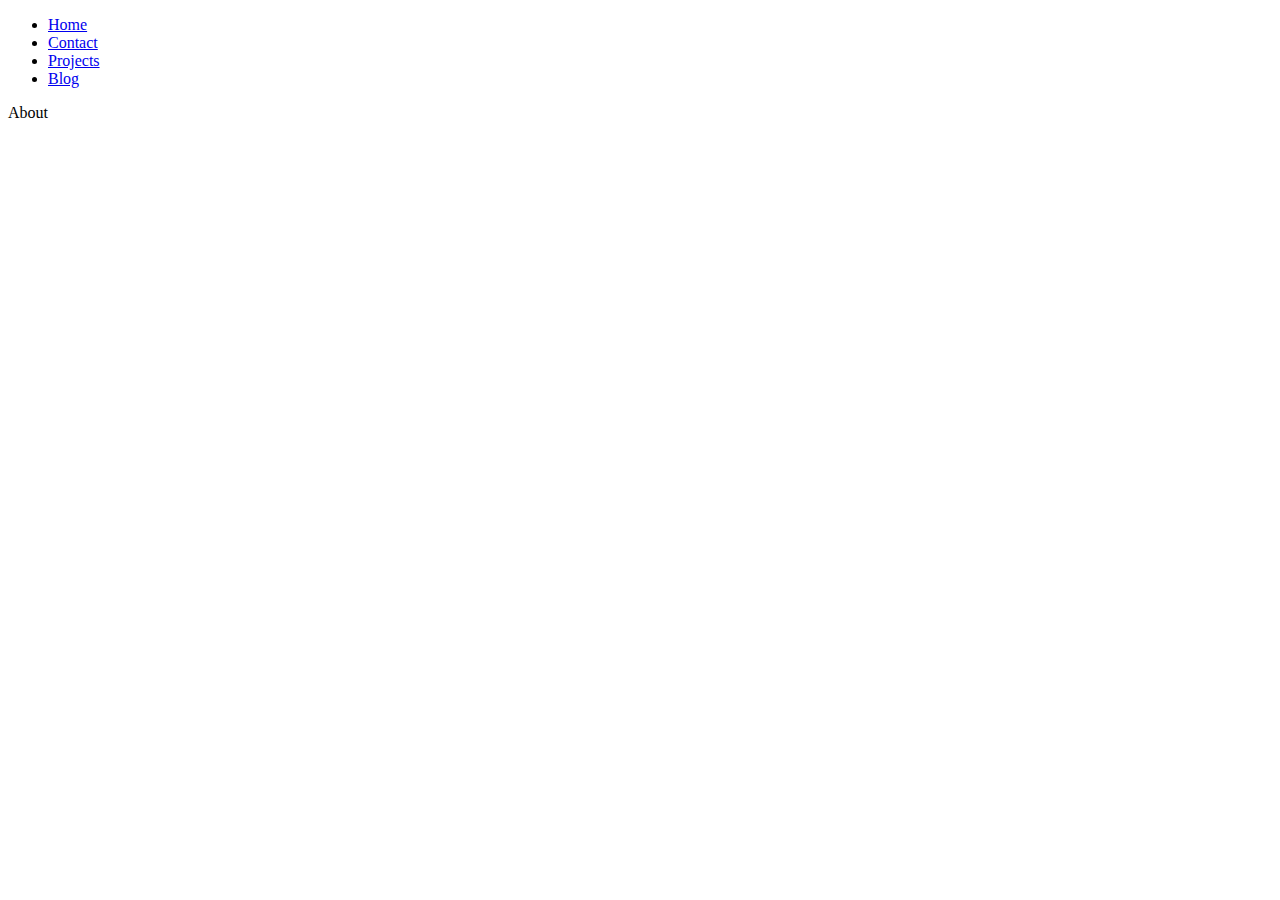
<file: about.html>
<!DOCTYPE html>
<html lang="en">
<head>
  <meta charset="UTF-8">
  <meta name="viewport" content="width=device-width, initial-scale=1.0">
  <title>Document</title>
</head>
<body>
   <ul>
    <li><a href="index.html">Home</a></li>
  <li><a href="contact.html">Contact</a></li>
  <li><a href="projects.html">Projects</a></li>
  <li><a href="blog.html">Blog</a></li>
</ul>
  About
</body>
</html>
</file>
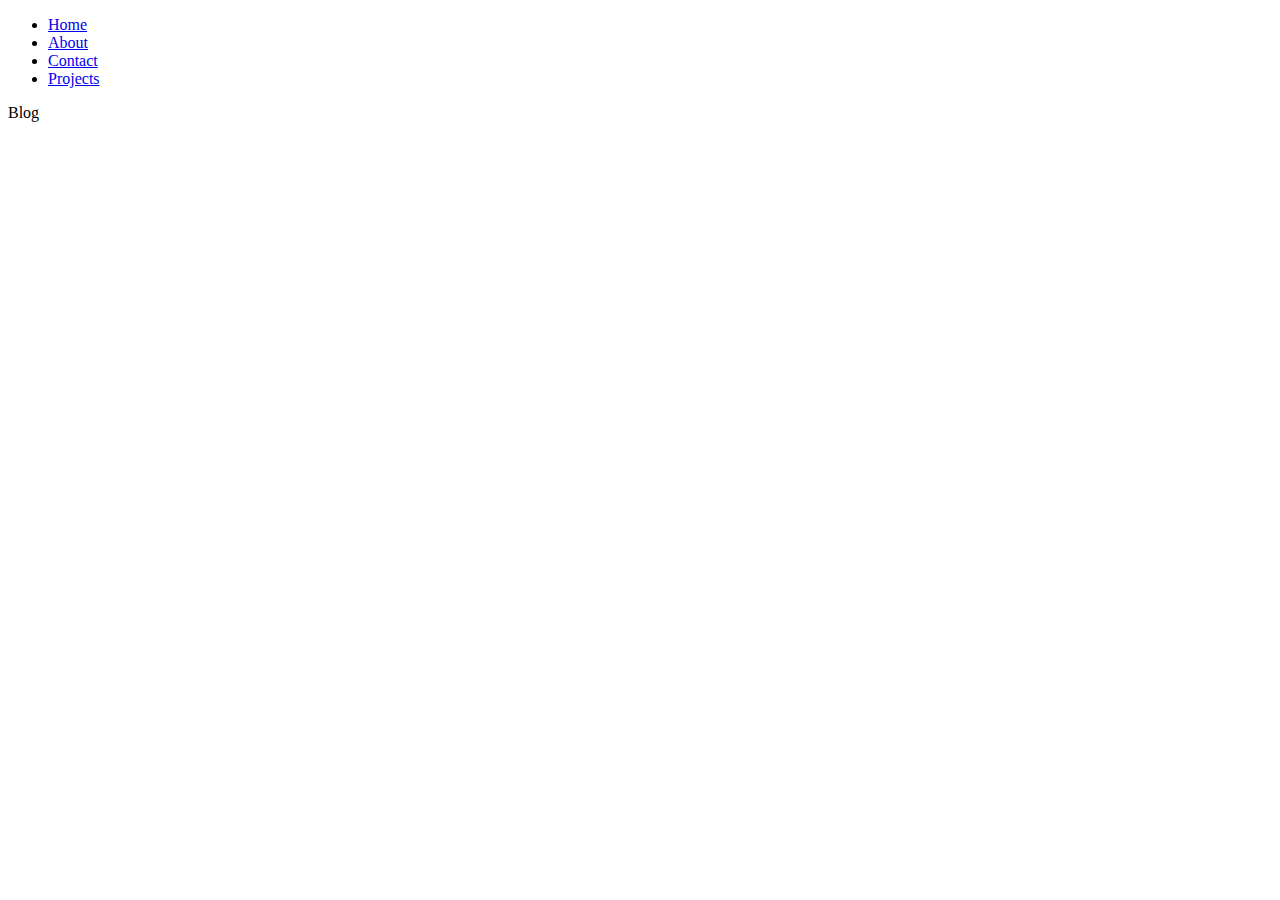
<file: blog.html>
<!DOCTYPE html>
<html lang="en">
<head>
  <meta charset="UTF-8">
  <meta name="viewport" content="width=device-width, initial-scale=1.0">
  <title>Document</title>
</head>
<body>
   <ul>
    <li><a href="index.html">Home</a></li>
  <li><a href="about.html">About</a></li>
  <li><a href="contact.html">Contact</a></li>
  <li><a href="projects.html">Projects</a></li>
 
</ul>
Blog
</body>
</html>
</file>
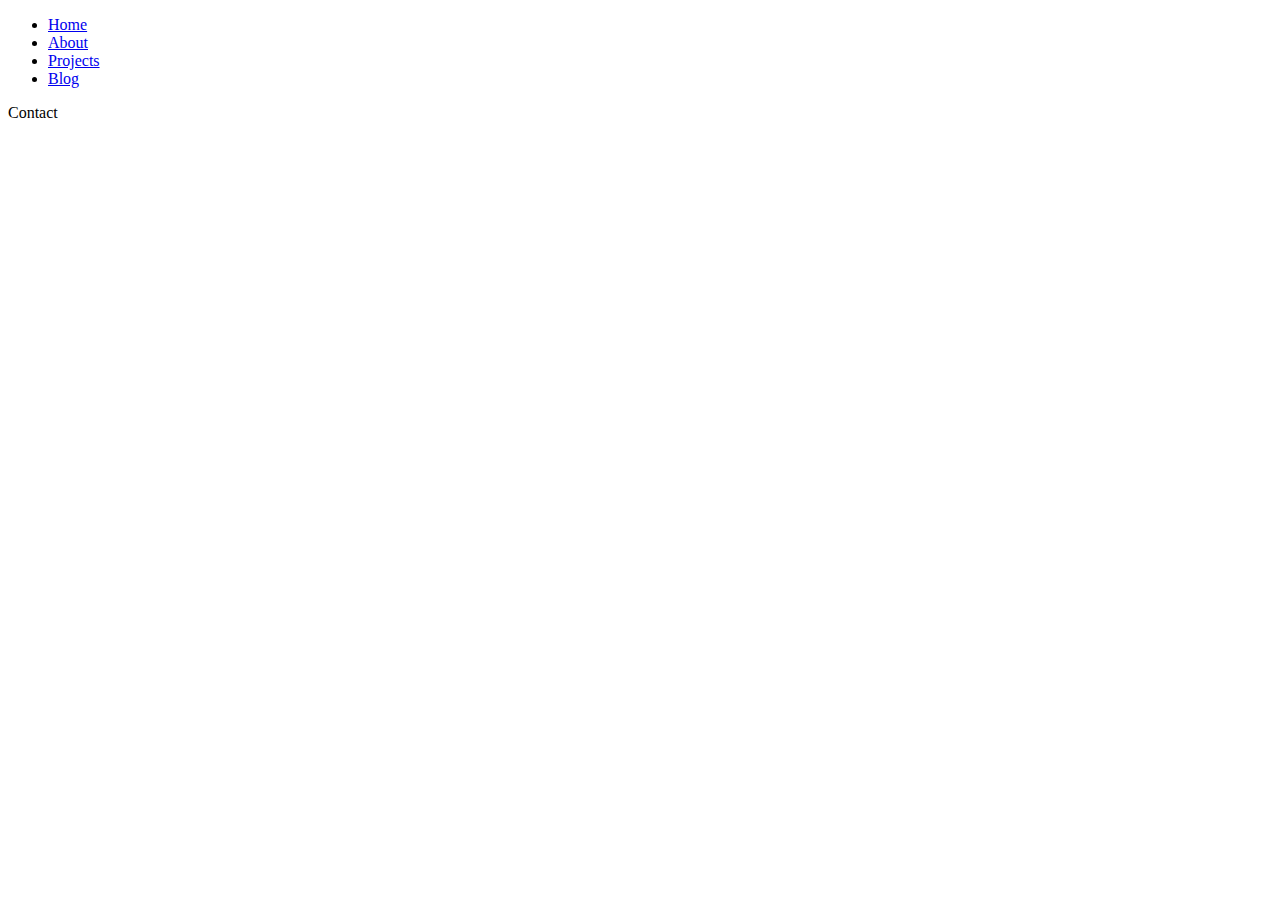
<file: contact.html>
<!DOCTYPE html>
<html lang="en">
<head>
  <meta charset="UTF-8">
  <meta name="viewport" content="width=device-width, initial-scale=1.0">
  <title>Document</title>
</head>
<body>
   <ul>
    <li><a href="index.html">Home</a></li>
  <li><a href="about.html">About</a></li>
  <li><a href="projects.html">Projects</a></li>
  <li><a href="blog.html">Blog</a></li>
</ul>
  Contact
</body>
</html>
</file>
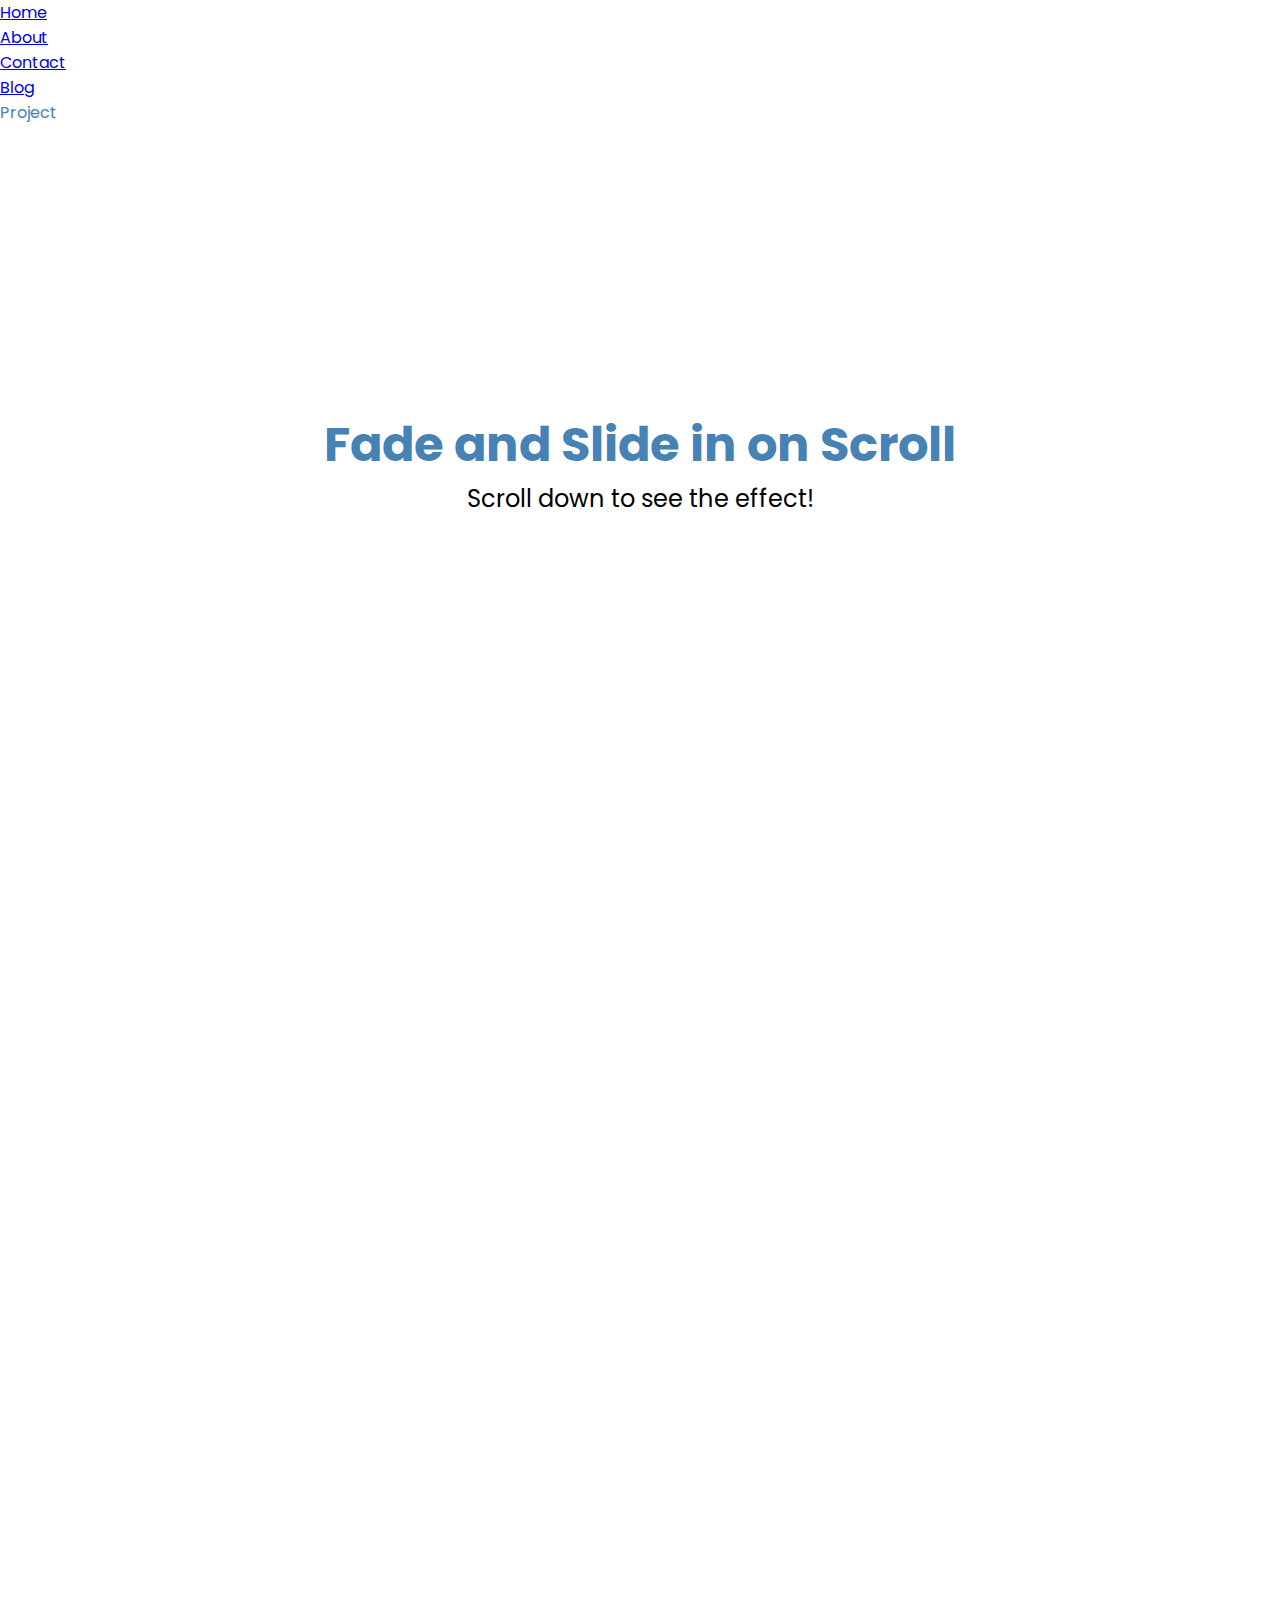
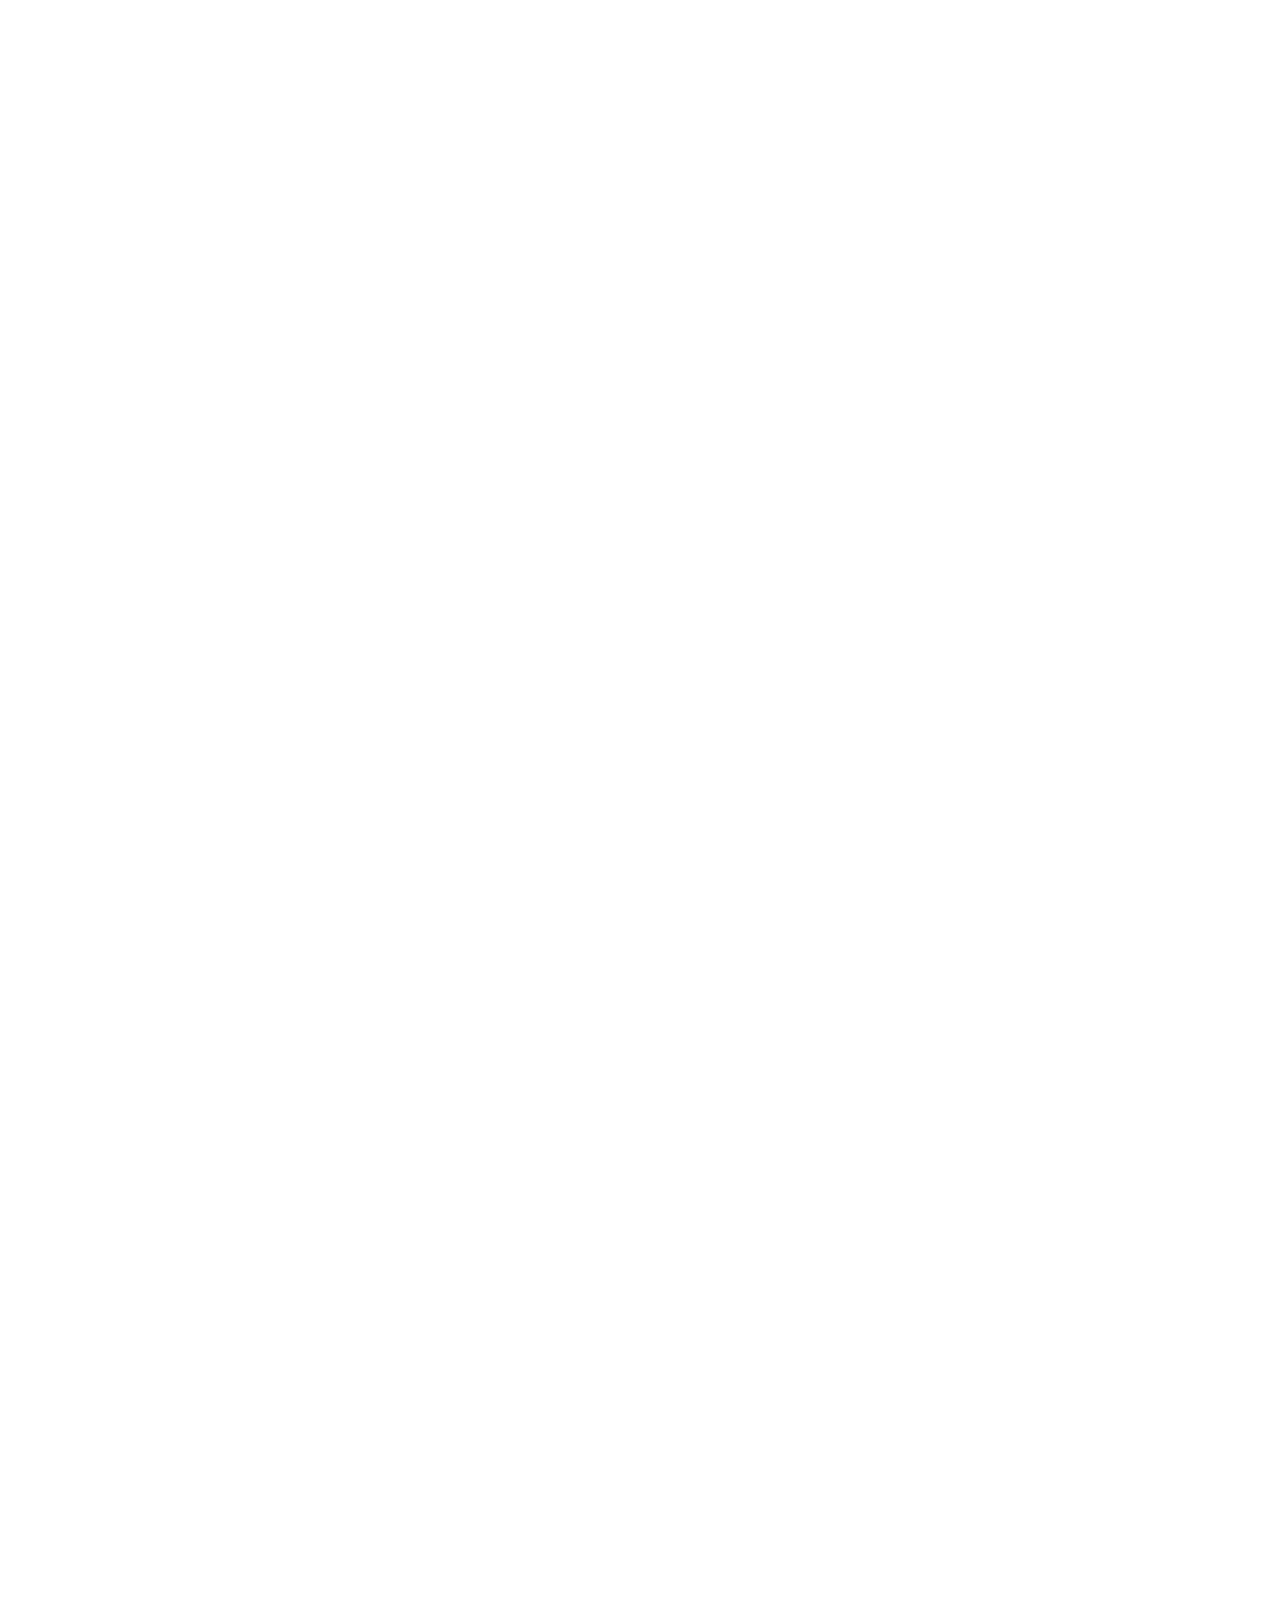
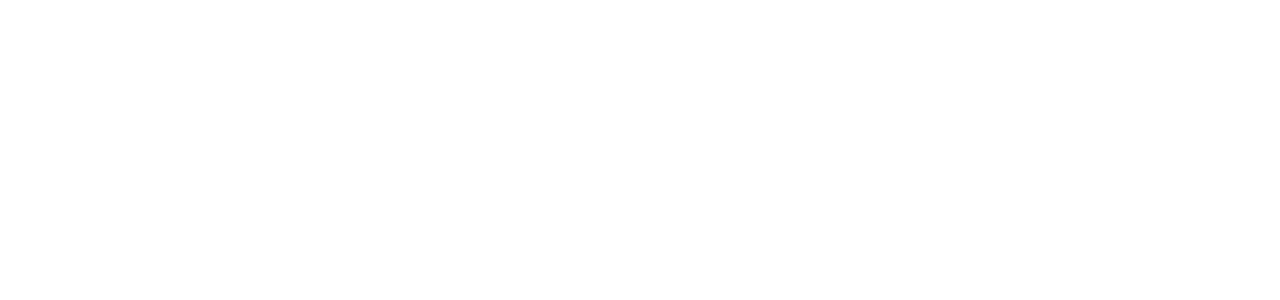
<file: projects.html>
<!DOCTYPE html>
<html lang="en">
<head>
  <meta charset="UTF-8">
  <meta name="viewport" content="width=device-width, initial-scale=1.0">
  <title>Document</title>
  <link rel="stylesheet" href="style1.css">
</head>
<body>
 
 
   <ul>
    <li><a href="index.html">Home</a></li>
  <li><a href="about.html">About</a></li>
  <li><a href="contact.html">Contact</a></li>
  <li><a href="blog.html">Blog</a></li>
</ul>

  Project

  
  <div class="container">
    <section class="item">
      <h2 class="heading">Fade and Slide in on Scroll</h2>
      <p class="subheading">Scroll down to see the effect!</p>
    </section>
    <section class="item left">
      <div class="item__content">
        <h2>Element 1</h2>
        <p>Lorem ipsum dolor sit amet, consectetur adipiscing elit. Nullam id arcu ac nisi suscipit feugiat a a elit. Aliquam erat volutpat.</p>
      </div>
    </section>
    <section class="item right">
      <div class="item__content">
        <h2>Element 2</h2>
        <p>Proin sit amet erat dolor. Phasellus facilisis malesuada turpis ut interdum. Pellentesque ut tortor eu arcu commodo lobortis.</p>
      </div>
    </section>
    <section class="item left">
      <div class="item__content">
        <h2>Element 3</h2>
        <p>Mauris non libero non mauris dapibus hendrerit a ac enim. Sed sed quam malesuada, dignissim metus at, faucibus lacus.</p>
      </div>
    </section>
    <section class="item right">
      <div class="item__content">
        <h2>Element 4</h2>
        <p>Cras non augue nec arcu ultricies viverra eget sit amet neque. Fusce accumsan diam ut malesuada eleifend.</p>
      </div>
    </section>
  </div>


  <script src="script1.js"></script>  
</body>
</html>
</file>
<file: style1.css>
@import url('https://fonts.googleapis.com/css2?family=Poppins:ital,wght@0,100;0,200;0,300;0,400;0,500;0,600;0,700;0,800;0,900;1,100;1,200;1,300;1,400;1,500;1,600;1,700;1,800;1,900&display=swap');

*, *::before, *::after {
  box-sizing: border-box;
  margin: 0;
  padding: 0;
}

body {
  font-family: "Poppins", sans-serif;
  overflow-x: hidden;
  color: steelblue;
}

.container {
  max-width: 800px;
  margin: 0 auto;
}

.heading {
  font-size: 3rem;
}

.subheading {
  font-size: 1.5rem;
  color: #000;
}

.item {
  display: flex;
  flex-direction: column;
  align-items: center;
  justify-content: center;
  min-height: 75vh;
}

.item:not(:first-child) {
  opacity: 0;
  transition: opacity 0.5s, transform 0.5s;
}

.item__content {
  background-color: steelblue;
  color: #f3f3f3;
  text-align: center;
  padding: 7rem;
  border-radius: 7px;
}

.item > p {
  text-align: center;
}

.left {
  transform-origin: left center;
  transform: translateX(-50%);
}

.right {
  transform-origin: right center;
  transform: translateX(50%);
}

.slide-in {
  opacity: 1 !important;
  transform: translateX(0);
}
</file>
